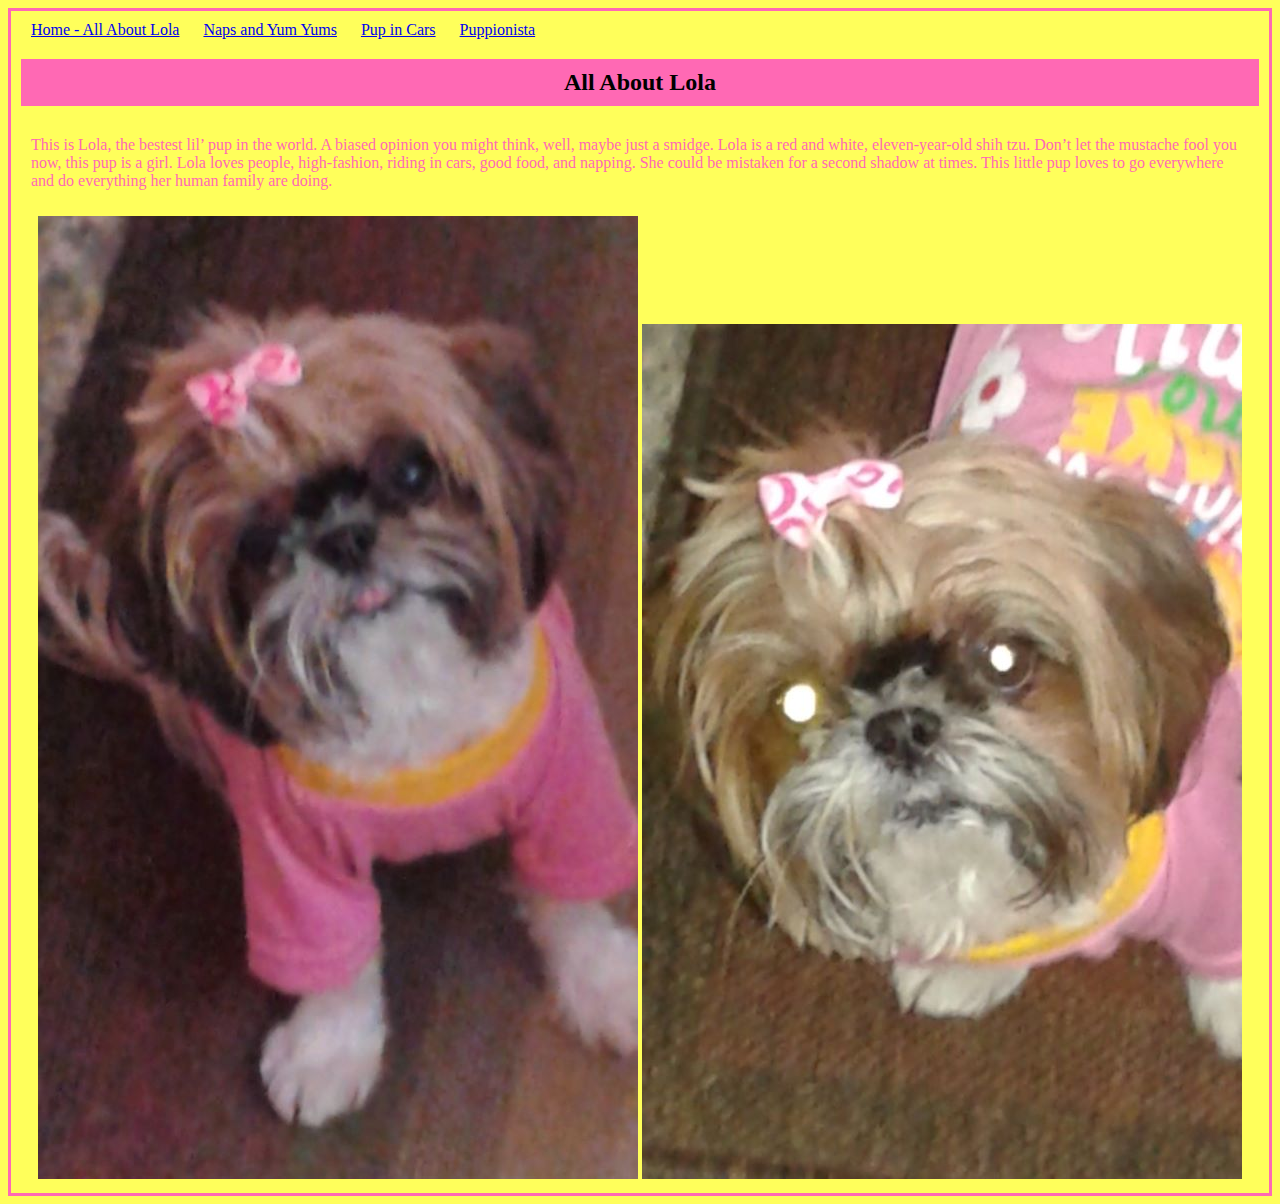
<file: Final/index.html>
<!DOCTYPE html>
<html>
<meta name="viewport" content="width=device-width, initial-scale=1.0">
<link rel="stylesheet" href="../Final/css/main.css">

<body>
<a href="index.html">Home - All About Lola</a>
<a href="../Final/html/Naps-n-YumYums.html">Naps and Yum Yums</a>
<a href="../Final/html/Pups-n-Cars.html">Pup in Cars</a>
<a href="../Final/html/Puppionista.html">Puppionista</a>
<h2>All About Lola</h2>
<p>This is Lola, the bestest lil’ pup in the world. A biased opinion you might think, well, maybe just a smidge. Lola is a red and white, eleven-year-old shih tzu. Don’t let the mustache fool you now, this pup is a girl. Lola loves people, high-fashion, riding in cars, good food, and napping. She could be mistaken for a second shadow at times. This little pup loves to go everywhere and do everything her human family are doing.</p>
<center>
<img src="../Final/images/puppink600.jpg" style="max-width:100%;" alt="picture of Lola the beautiful dog">
<img src="../Final/images/Lola600.jpg" style="max-width:100%;" alt="picture of Lola the beautiful dog">
</center>
</body>
</html>
</file>
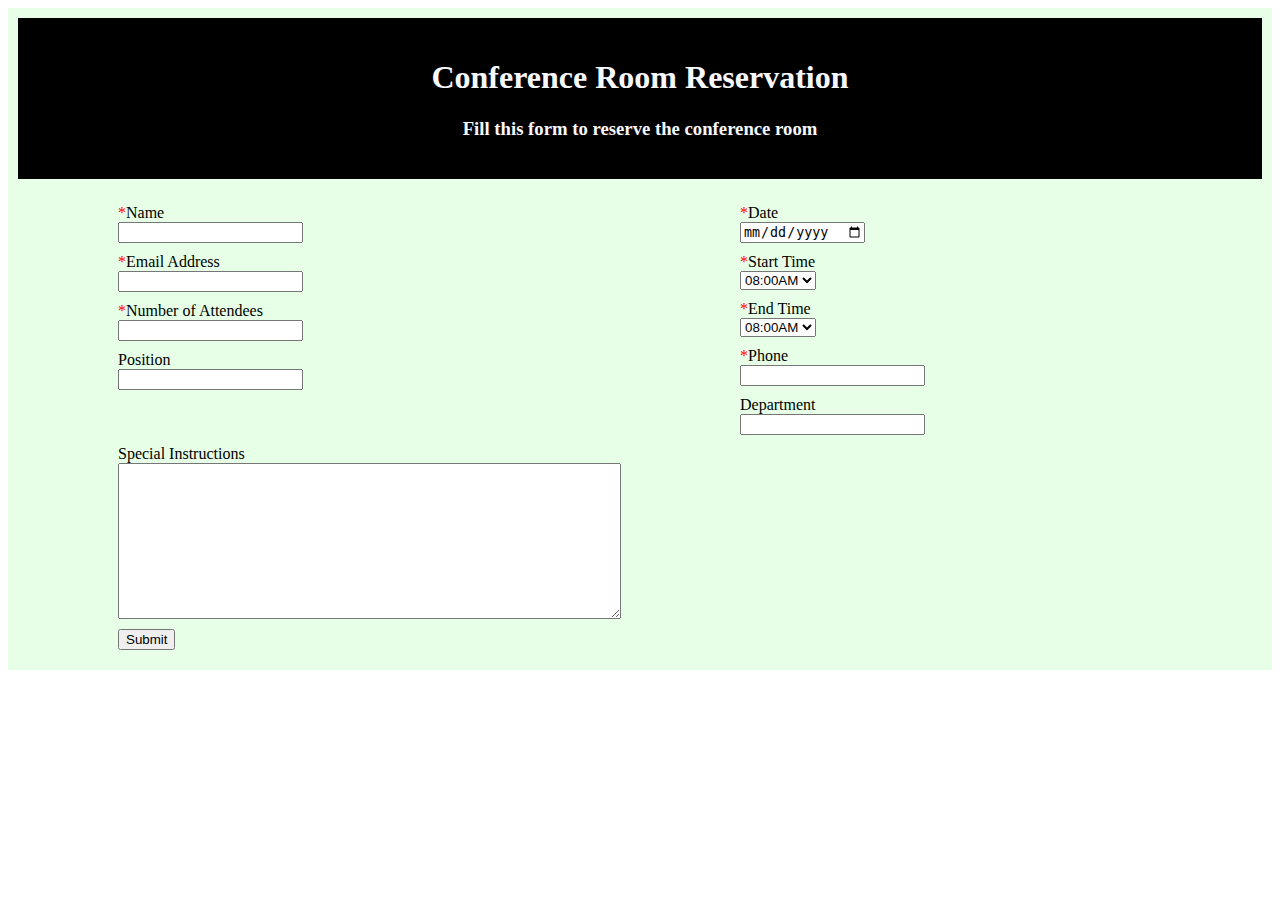
<file: DonTvedtCSC135Assignment3.html>
<!DOCTYPE html>
<html lang = "en">
	<head>
		<title>Don Tvedt CSC135 Assignment 3</title>
		<style type="text/css"> 
		.form-start {
		padding: 10px;
		font-family: "Times New Roman", san-serif;
		background-color: #e6ffe6;
		}
		.column {
		float: left;
		width: 50%;
		}
		.myheading {
		text-align: center;
		background-color: black;
		color: ghostwhite;
		padding: 20px;
		margin-bottom: 25px;
		}
		input.submit{}
			.required:before{
			content: "*";
			color: red;
		}
		input:focus {
		background-color: #FEFF7F;
		border: 1px solid #FF0000;
		color:#000000;
		}
		select:focus {
		background-color: #FEFF7F;
		border: 1px solid #FF0000;
		color:#000000;
		}
		textarea:focus {
		background-color: #FEFF7F;
		border: 1px solid #FF0000;
		color:#000000;
		}
		label {
		display: block;
		text-align: left;
		margin-left: 100px;
		}
		input {
		margin-left: 100px;
		margin-bottom: 10px;
		}
		select {
		margin-left: 100px;
		margin-bottom: 10px;
		}
		textarea {
		display: block;
		margin-left: 100px;
		margin-bottom: 10px;
		}
		.startend-time {
		display: inline-block;
		}
		</style>
	</head>
	<body>
	<!--Don Tvedt CSC135 Assignment 3-->
		<div class="form-start">
			<div class="myheading">
				<h1>Conference Room Reservation</h1>
				<h3>Fill this form to reserve the conference room</h3>
			</div>
			<form>
				<div class="column">
					<label for="name" class="required">Name</label>
					<input type="text" name="name">
					<label for="emailaddress" class="required">Email Address</label>
					<input type="email" name="emailaddress">
					<label for="numberofaddending" class="required">Number of Attendees</label>
					<input type="number" name="numberofaddending">
					<label for="position">Position</label>
					<input type="text" name="position">
				</div>
				<div class="column">
					<label for="dateofconf" class="required">Date</label>
					<input type="date" name="dateofconf">
					<label for="starttime" class="required">Start Time</label>
					<select id="starttime" class="startend-time">
						<option>08:00AM</option>
						<option>08:15AM</option>
						<option>08:30AM</option>
						<option>08:45AM</option>
						<option>09:00AM</option>
						<option>09:15AM</option>
						<option>09:30AM</option>
						<option>09:45AM</option>
						<option>10:00AM</option>
						<option>10:15AM</option>
						<option>10:30AM</option>
						<option>10:45AM</option>
						<option>11:00AM</option>
						<option>11:15AM</option>
						<option>11:30AM</option>
						<option>11:45AM</option>
						<option>12:00PM</option>
						<option>12:15PM</option>
						<option>12:30PM</option>
						<option>12:45PM</option>
						<option>01:00PM</option>
						<option>01:15PM</option>
						<option>01:30PM</option>
						<option>01:45PM</option>
						<option>02:00PM</option>
						<option>02:15PM</option>
						<option>02:30PM</option>
						<option>02:45PM</option>
						<option>03:00PM</option>
						<option>03:15PM</option>
						<option>03:30PM</option>
						<option>03:45PM</option>
						<option>04:00PM</option>
						<option>04:15PM</option>
						<option>04:30PM</option>
						<option>04:45PM</option>
						<option>05:00PM</option>
						<option>05:15PM</option>
						<option>05:30PM</option>
						<option>05:45PM</option>
						<option>06:00PM</option>
						<option>06:15PM</option>
						<option>06:30PM</option>
						<option>06:45PM</option>
						<option>07:00PM</option>
						<option>07:15PM</option>
						<option>07:30PM</option>
						<option>07:45PM</option>
						<option>08:00PM</option>
					</select>
					<label for="endtime" class="required">End Time</label>
					<select id="endtime" class="startend-time">
						<option>08:00AM</option>
						<option>08:15AM</option>
						<option>08:30AM</option>
						<option>08:45AM</option>
						<option>09:00AM</option>
						<option>09:15AM</option>
						<option>09:30AM</option>
						<option>09:45AM</option>
						<option>10:00AM</option>
						<option>10:15AM</option>
						<option>10:30AM</option>
						<option>10:45AM</option>
						<option>11:00AM</option>
						<option>11:15AM</option>
						<option>11:30AM</option>
						<option>11:45AM</option>
						<option>12:00PM</option>
						<option>12:15PM</option>
						<option>12:30PM</option>
						<option>12:45PM</option>
						<option>01:00PM</option>
						<option>01:15PM</option>
						<option>01:30PM</option>
						<option>01:45PM</option>
						<option>02:00PM</option>
						<option>02:15PM</option>
						<option>02:30PM</option>
						<option>02:45PM</option>
						<option>03:00PM</option>
						<option>03:15PM</option>
						<option>03:30PM</option>
						<option>03:45PM</option>
						<option>04:00PM</option>
						<option>04:15PM</option>
						<option>04:30PM</option>
						<option>04:45PM</option>
						<option>05:00PM</option>
						<option>05:15PM</option>
						<option>05:30PM</option>
						<option>05:45PM</option>
						<option>06:00PM</option>
						<option>06:15PM</option>
						<option>06:30PM</option>
						<option>06:45PM</option>
						<option>07:00PM</option>
						<option>07:15PM</option>
						<option>07:30PM</option>
						<option>07:45PM</option>
						<option>08:00PM</option>
					</select>
					<label for="phone" class="required">Phone</label>
					<input type="text" name="phone" pattern="[0-9]{9}">
					<label for="department">Department</label>
					<input type="text" name="department">
				</div>
				<label for="special">Special Instructions</label>
				<textarea name="special" rows="10" cols="60"></textarea>
				<input type="submit" class="submit" value="Submit">
			</form>
		</div>
	</body>
</html>
</file>
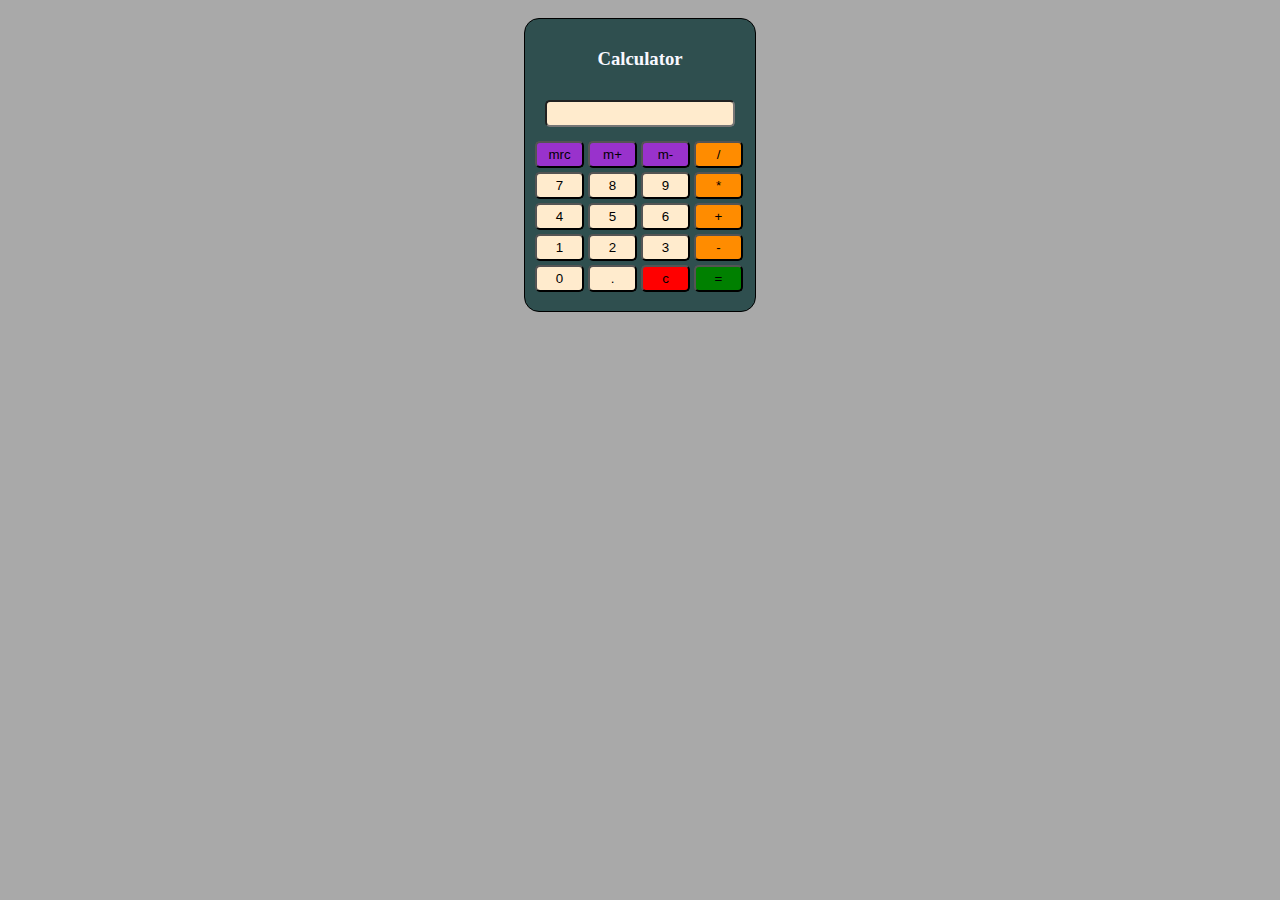
<file: DonTvedtCSC135Assignment4.html>
<!DOCTYPE html>
<html lang = "en">
	<head>
		<title>Don Tvedt CSC135 Lab4</title>
		<style type="text/css"> 
		body {
		padding: 10px;
		background-color: darkgrey;
		}
		form {  
		max-width: 210px;
		margin: auto;
		border: 1px solid black; 
		border-radius: 15px;
		padding: 10px;
		font-family: "Times New Roman", san-serif;
		background-color: darkslategray;
		}
		h3 {
		text-align: center;
		color: ghostwhite;
		}
		.calcinput {
		margin: auto;
		padding: 10px;
		}
		input {
		border-radius: 5px;
		background-color: blanchedalmond;
		width: 49px;
		padding-top: 4px;
		padding-bottom: 4px;
		margin-top: 2px;
		margin-bottom: 2px;
		}
		.memory {
		background-color: darkorchid;
		}
		.operator {
		background-color: darkorange;
		}
		.equal {
		background-color: green;
		}
		.clear {
		background-color: red;
		}
		.myinput {
		width: 182px;
		text-align: right;
		}
		div {
		padding-bottom: 7px;
		}
		</style>
		<script>
			function AddToDisplay(ButtonToAdd)  //Adds whatever button pressed to the display of the calculator
			{
				var myString = document.getElementById('display').value;  //Get the information on the display
				var displayOutput = ''  //empty string
				displayOutput = myString + ButtonToAdd;  //Add the information to the display
				document.getElementById('display').value = displayOutput;  //Display the new button to the screen
			}

			function LetsCalculate()  //Calculate the expression in the display using eval()
			{
				var myCalculation = eval(document.getElementById('display').value);  //Get the information in the display
				document.getElementById('display').value = myCalculation; //Replace the display with the answer
			}
			
			function LetsClear()  //Clear the display to start over
			{
				var clearDisplay = ''  //Empty string
				document.getElementById('display').value = clearDisplay; //Clear the display
			}
		</script>
	</head>
	<body>
	<!--Don Tvedt CSC135 Lab4-->
		<form>
			<h3>Calculator</h3>
			<div class="calcinput">
				<input type="text" id="display" class="myinput"/>
			</div>
			<div>
				<input type="button" value="mrc" class="memory">
				<input type="button" value="m+" class="memory">
				<input type="button" value="m-" class="memory">
				<input type="button" value="/" class="operator" onclick="AddToDisplay('/')">
				<input type="button" value="7" onclick="AddToDisplay('7')">
				<input type="button" value="8" onclick="AddToDisplay('8')">
				<input type="button" value="9" onclick="AddToDisplay('9')">
				<input type="button" value="*" class="operator" onclick="AddToDisplay('*')">
				<input type="button" value="4" onclick="AddToDisplay('4')">
				<input type="button" value="5" onclick="AddToDisplay('5')">
				<input type="button" value="6" onclick="AddToDisplay('6')">
				<input type="button" value="+" class="operator" onclick="AddToDisplay('+')">
				<input type="button" value="1" onclick="AddToDisplay('1')">
				<input type="button" value="2" onclick="AddToDisplay('2')">
				<input type="button" value="3" onclick="AddToDisplay('3')">
				<input type="button" value="-" class="operator" onclick="AddToDisplay('-')">
				<input type="button" value="0" onclick="AddToDisplay('0')">
				<input type="button" value="." onclick="AddToDisplay('.')">
				<input type="button" value="c" class="clear" onclick="LetsClear()">
				<input type="button" value="=" class="equal" onclick="LetsCalculate()">
			</div>
		</form>
	</body>
</html>
</file>
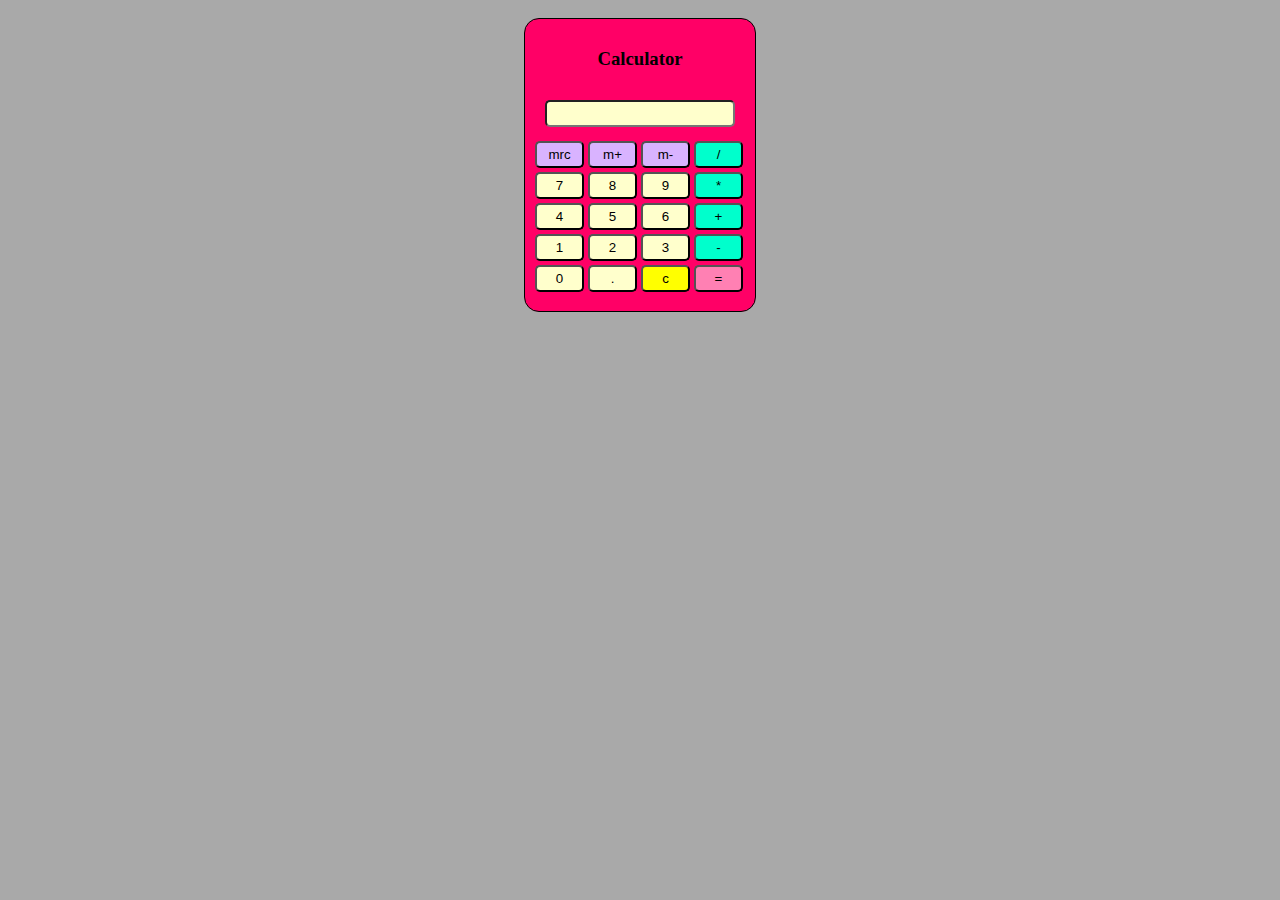
<file: DonTvedtCSC135Assignment5.html>
<!DOCTYPE html>
<html lang = "en">
	<head>
		<title>Don Tvedt CSC135 Assignment 5</title>
		<style type="text/css"> 
		h3 {
		text-align: center;
		color: black;
		}
		form {  
		max-width: 210px;
		margin: auto;
		border: 1px solid black; 
		border-radius: 15px;
		padding: 10px;
		font-family: "Times New Roman", san-serif;
		background-color: #ff0066;
		}
		.calcinput {
		margin: auto;
		padding: 10px;
		}
		input {
		border-radius: 5px;
		background-color: #ffffcc;
		width: 49px;
		padding-top: 4px;
		padding-bottom: 4px;
		margin-top: 2px;
		margin-bottom: 2px;
		}
		.memory {
		background-color: #d9b3ff;
		}
		.operator {
		background-color: #00ffcc;
		}
		.equal {
		background-color: #ff80b3;
		}
		.clear {
		background-color: #ffff00;
		}
		.myinput {
		width: 182px;
		text-align: right;
		}
		div {
		padding-bottom: 7px;
		}
		body {
		padding: 10px;
		background-color: darkgrey;
		}
		</style>
		<script src="https://ajax.googleapis.com/ajax/libs/jquery/3.3.1/jquery.min.js"></script>
		<script>
			$(document).ready(function(){
				$("input").click(function(){  // getting all inputs from the form
					var myKey = $(this).val(); // getting the value of the input pressed
					switch (myKey) {  // using the switch statement to take care of all cases, there wasn't a jquery equivalent that I could find
						case "mrc":
							break;  // do nothing
						case "m+":
							break;  // do nothing
						case "m-":
							break;  // do nothing
						case "c":
							$("#display").val("");  // clear the display
							break;
						case "=":
							$("#display").val(eval($("#display").val()));  // eval() whats in the display
							break;
						default:
							$("#display").val($("#display").val() + myKey);  // add the key pressed to the display input
					}
				});
			});
		</script>
	</head>
	<body>
	<!--Don Tvedt CSC135 Assignment 5-->
		<form>
			<h3>Calculator</h3>
			<div class="calcinput">
				<input type="text" id="display" class="myinput"/>
			</div>
			<div>
				<input type="button" value="mrc" class="memory">
				<input type="button" value="m+" class="memory">
				<input type="button" value="m-" class="memory">
				<input type="button" value="/" class="operator">
				<input type="button" value="7">
				<input type="button" value="8">
				<input type="button" value="9">
				<input type="button" value="*" class="operator">
				<input type="button" value="4">
				<input type="button" value="5">
				<input type="button" value="6">
				<input type="button" value="+" class="operator">
				<input type="button" value="1">
				<input type="button" value="2">
				<input type="button" value="3">
				<input type="button" value="-" class="operator">
				<input type="button" value="0">
				<input type="button" value=".">
				<input type="button" value="c" class="clear">
				<input type="button" value="=" class="equal">
			</div>
		</form>
	</body>
</html>
</file>
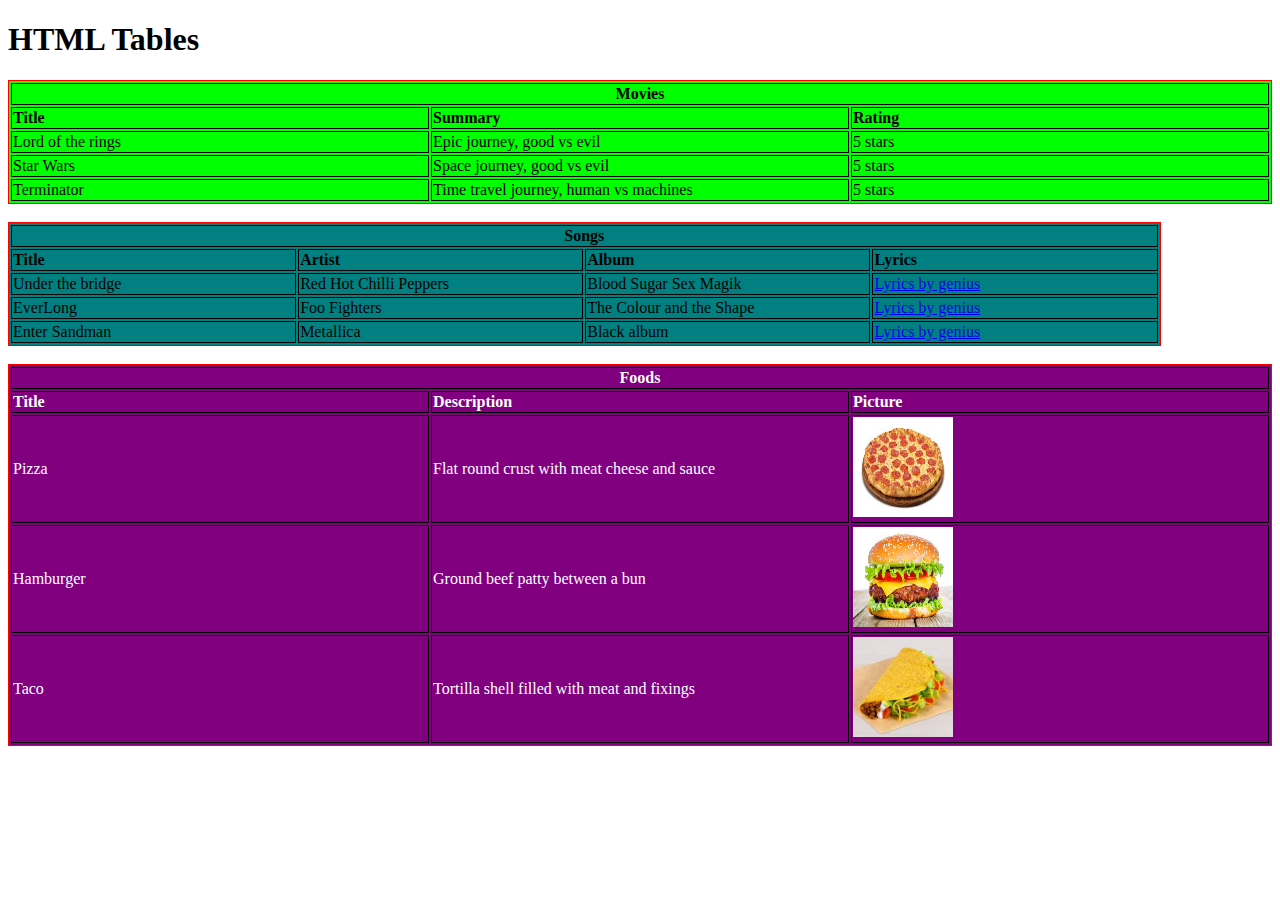
<file: DonTvedtCSC135Lab2.html>
<!DOCTYPE html>
<html lang = "en">
	<head>
		<title>Week 2 Lab - HTML\CSS Table Assignment</title>
		<style type="text/css"> 
		table {  
		border: 1px solid red; 
		} 
		td { 
		border: 1px solid black; width: 15%;
		} 
		th {
		border: 1px solid black;
		}
		</style>
	</head>
	<body>
    <!--Don Tvedt  CSC135  Lab2-->
    <h1>HTML Tables</h1>
	<table bgcolor="00ff00">
		<tr>
			<th colspan="3">Movies</th>
		</tr>
		<tr>
			<td><b>Title</td>
			<td><b>Summary</td>
			<td><b>Rating</td>
		</tr>   
		<tr>       
			<td>Lord of the rings</td>
			<td>Epic journey, good vs evil</td>
			<td>5 stars</td>
		</tr>   
		<tr>
			<td>Star Wars</td>
			<td>Space journey, good vs evil</td>
			<td>5 stars</td>
		</tr>   
		<tr>       
			<td>Terminator</td>
			<td>Time travel journey, human vs machines</td>
			<td>5 stars</td>
		</tr>
	</table>
	<br>
	<table bgcolor="008080">
		<tr>
			<th colspan="4">Songs</th>
		</tr>
		<tr>
			<td><b>Title</td>
			<td><b>Artist</td>
			<td><b>Album</td>
			<td><b>Lyrics</td>
		</tr>   
		<tr>       
			<td>Under the bridge</td>
			<td>Red Hot Chilli Peppers</td>
			<td>Blood Sugar Sex Magik</td>
			<td><A HREF="https://genius.com/Red-hot-chili-peppers-under-the-bridge-lyrics">Lyrics by genius</td>
		</tr>   
		<tr>
			<td>EverLong</td>
			<td>Foo Fighters</td>
			<td>The Colour and the Shape</td>
			<td><A HREF="https://genius.com/Foo-fighters-everlong-lyrics">Lyrics by genius</td>
		</tr>   
		<tr>       
			<td>Enter Sandman</td>
			<td>Metallica</td>
			<td>Black album</td>
			<td><A HREF="https://genius.com/Metallica-enter-sandman-lyrics">Lyrics by genius</td>
		</tr>
	</table>
	<br>
	<table bgcolor="800080">
		<tr>
			<th colspan="3"><font color = "white">Foods</th>
		</tr>
		<tr>
			<td><b><font color = "white">Title</td>
			<td><b><font color = "white">Description</td>
			<td><b><font color = "white">Picture</td>
		</tr>   
		<tr>       
			<td><font color = "white">Pizza</td>
			<td><font color = "white">Flat round crust with meat cheese and sauce</td>
			<td><font color = "white"><img src="Images/pizza.jpg" height="100" width="100"/></td>
		</tr>   
		<tr>
			<td><font color = "white">Hamburger</td>
			<td><font color = "white">Ground beef patty between a bun</td>
			<td><font color = "white"><img src="Images/hamburger.jpg" height="100" width="100"/></td>
		</tr>   
		<tr>       
			<td><font color = "white">Taco</td>
			<td><font color = "white">Tortilla shell filled with meat and fixings</td>
			<td><font color = "white"><img src="Images/taco.jpg" height="100" width="100"/></td>
		</tr>
	</table>
	</body>
</html>
</file>
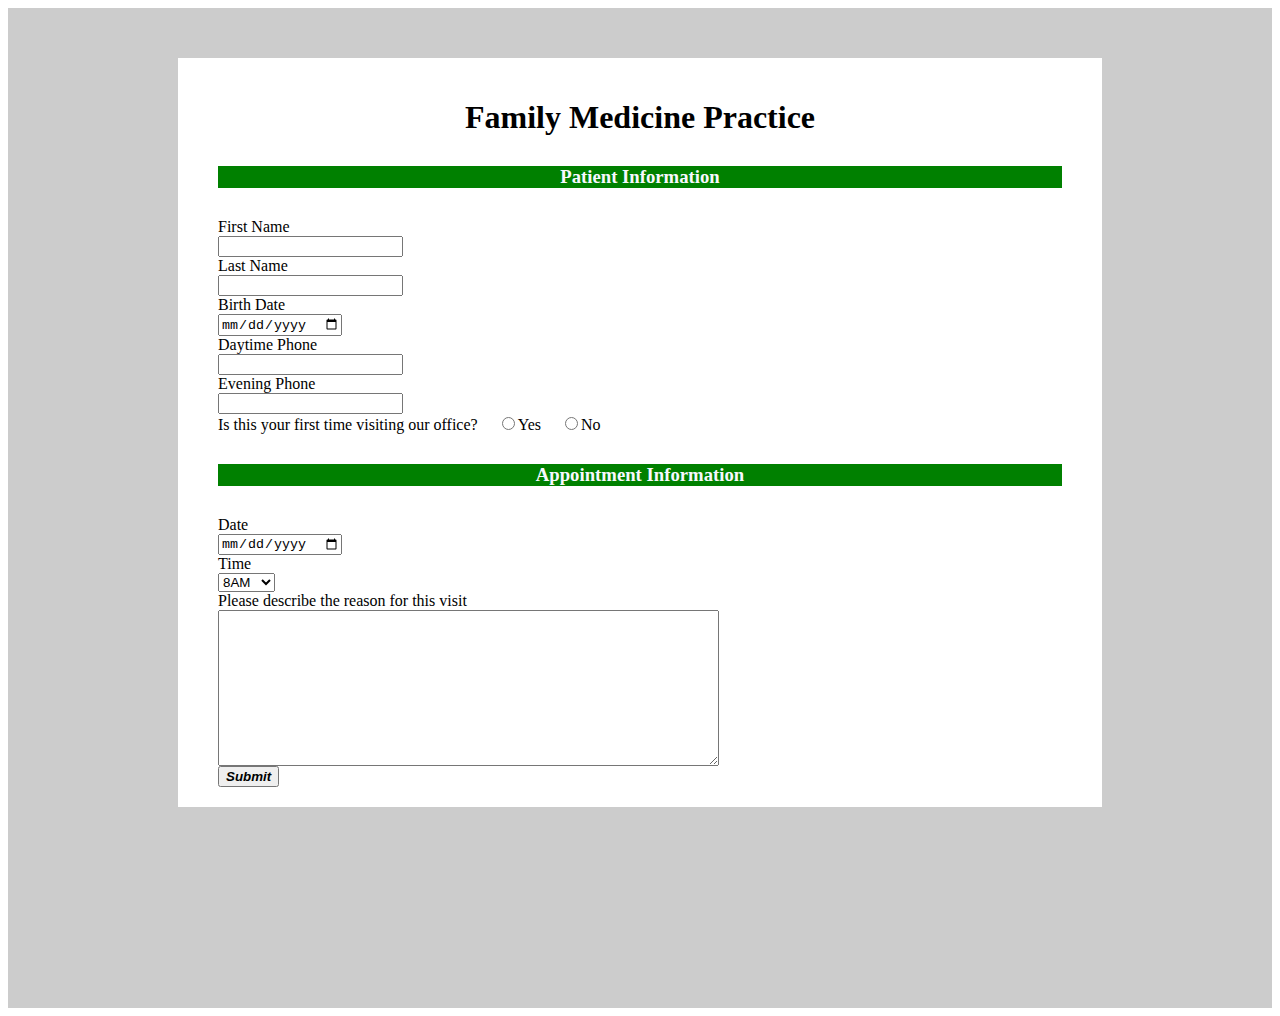
<file: DonTvedtCSC135Lab3.html>
<!DOCTYPE html>
<html lang = "en">
	<head>
		<title>Don Tvedt CSC135 Lab 3</title>
		<style type="text/css"> 
		.bckgrnd-img {
		background-image: url(https://images.unsplash.com/photo-1519494026892-80bbd2d6fd0d?ixlib=rb-1.2.1&ixid=eyJhcHBfaWQiOjEyMDd9&auto=format&fit=crop&w=1335&q=80);
		background-color: #cccccc;
		height: 900px;
		padding: 50px;
		}
		.form-start {
		margin-right: 120px;
		margin-bottom: 120px;
		margin-left: 120px;
		padding: 20px;
		font-family: "Times New Roman", san-serif;
		background-color: white;
		}
		h1 {
		text-align: center;
		}
		h3 {
		text-align: center;
		margin-top: 30px;
		margin-right: 20px;
		margin-bottom: 30px;
		margin-left: 20px;
		background-color: green;
		color: ghostwhite;
		}
		label {
		margin-left: 20px;
		}
		input {
		display: block;
		margin-left: 20px;
		}
		select {
		margin-left: 20px;
		display: block;
		}
		textarea {
		margin-left: 20px;
		display: block;
		}
		button {
		margin-left: 20px;
		}
		.radiobutton {
		display: inline;
		}
		</style>
	</head>
<div class="bckgrnd-img">
	<body>
	<!--Don Tvedt CSC135 Lab 3-->
		<div class="form-start">
			<h1>Family Medicine Practice</h1>
			<h3>Patient Information</h3>
			<form>
				<label for="firstname">First Name</label>
				<input type="text" name="firstname">
				<label for="lastname">Last Name</label>
				<input type="text" name="lastname">
				<label for="dob">Birth Date</label>
				<input type="date" name="dob">
				<label for="phoneday">Daytime Phone</label>
				<input type="text" name="phoneday" pattern="[0-9]{9}">
				<label for="phonenight">Evening Phone</label>
				<input type="text" name="phonenight" pattern="[0-9]{9}">
				<label for="firstvisit">Is this your first time visiting our office?</label>
				<input class="radiobutton" type="radio" name="firstvisit" value="Yes">Yes
				<input class="radiobutton" type="radio" name="firstvisit" value="No">No
				<h3>Appointment Information</h3>
				<label for="apptdate">Date</label>
				<input type="date" name="apptdate">
				<label for="time">Time</label>
				<select id="time">
					<option>8AM</option>
					<option>10AM</option>
					<option>12PM</option>
					<option>2PM</option>
					<option>4PM</option>
				</select>
				<label for="reasonforvisit">Please describe the reason for this visit</label>
				<textarea name="reasonforvisit" rows="10" cols="60"></textarea>
				<button type="submit"><b><i>Submit</i></b></button>
			</form>
		</div>
	</body>
</div>
</html>
</file>
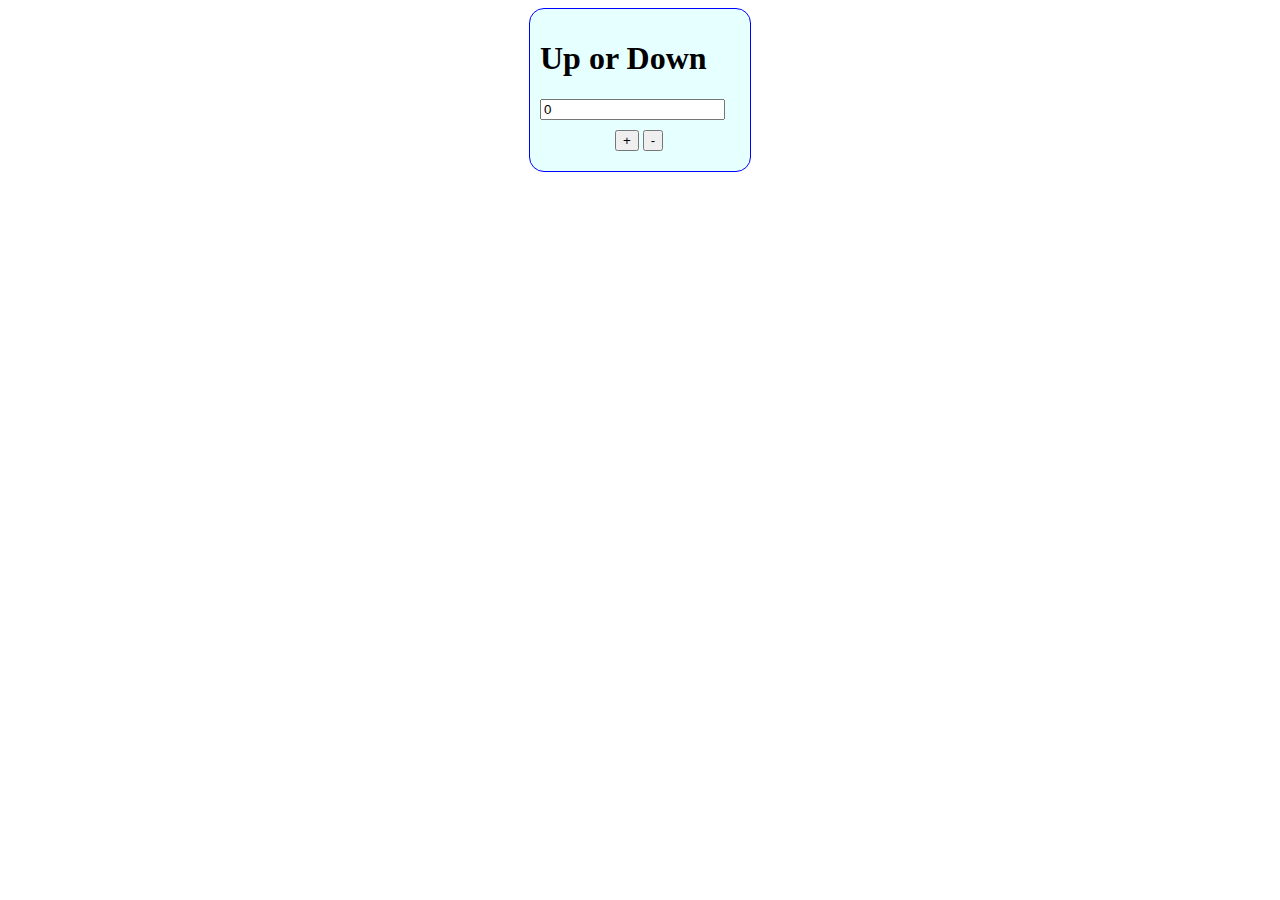
<file: DonTvedtCSC135Lab4.html>
<!DOCTYPE html>
<html lang = "en">
	<head>
		<title>Don Tvedt CSC135 Lab4</title>
		<style type="text/css"> 
		form {  
		max-width: 200px;
		margin: auto;
		border: 1px solid blue; 
		border-radius: 15px;
		padding: 10px;
		font-family: "Times New Roman", san-serif;
		background-color: #e6ffff;
		} 
		div {
		padding: 10px;
		max-width:50px;
		margin: auto;
		}
		</style>
		<script>
			function PlusOne()  //Finds the value in the text box, converts to an int and assigns it to value. 10-decimal is a parameter of parse int
			{
				var value = parseInt(document.getElementById('number').value, 10);
				value = isNaN(value) ? 0 : value; // Checks if it is a number
				value = value + 1; //Add 1
				document.getElementById('number').value = value;  //Replace value of the textbox
			}

			function MinusOne()  //Finds the value in the text box, converts to an int and assigns it to value. 10-decimal is a parameter of parse int
			{
				var value = parseInt(document.getElementById('number').value, 10);
				value = isNaN(value) ? 0 : value; // Checks if it is a number
				value = value - 1; //Minus 1
				document.getElementById('number').value = value; //Replace value of the textbox
			}
		</script>
	</head>
	<body>
	<!--Don Tvedt CSC135 Lab4-->
		<form>
			<h1>Up or Down</h1>
			<input type="text" id="number" value='0'/>
			<div>
				<input type="button" onclick="PlusOne()" value="+">
				<input type="button" onclick="MinusOne()" value="-">
			</div>
		</form>
	</body>
</html>
</file>
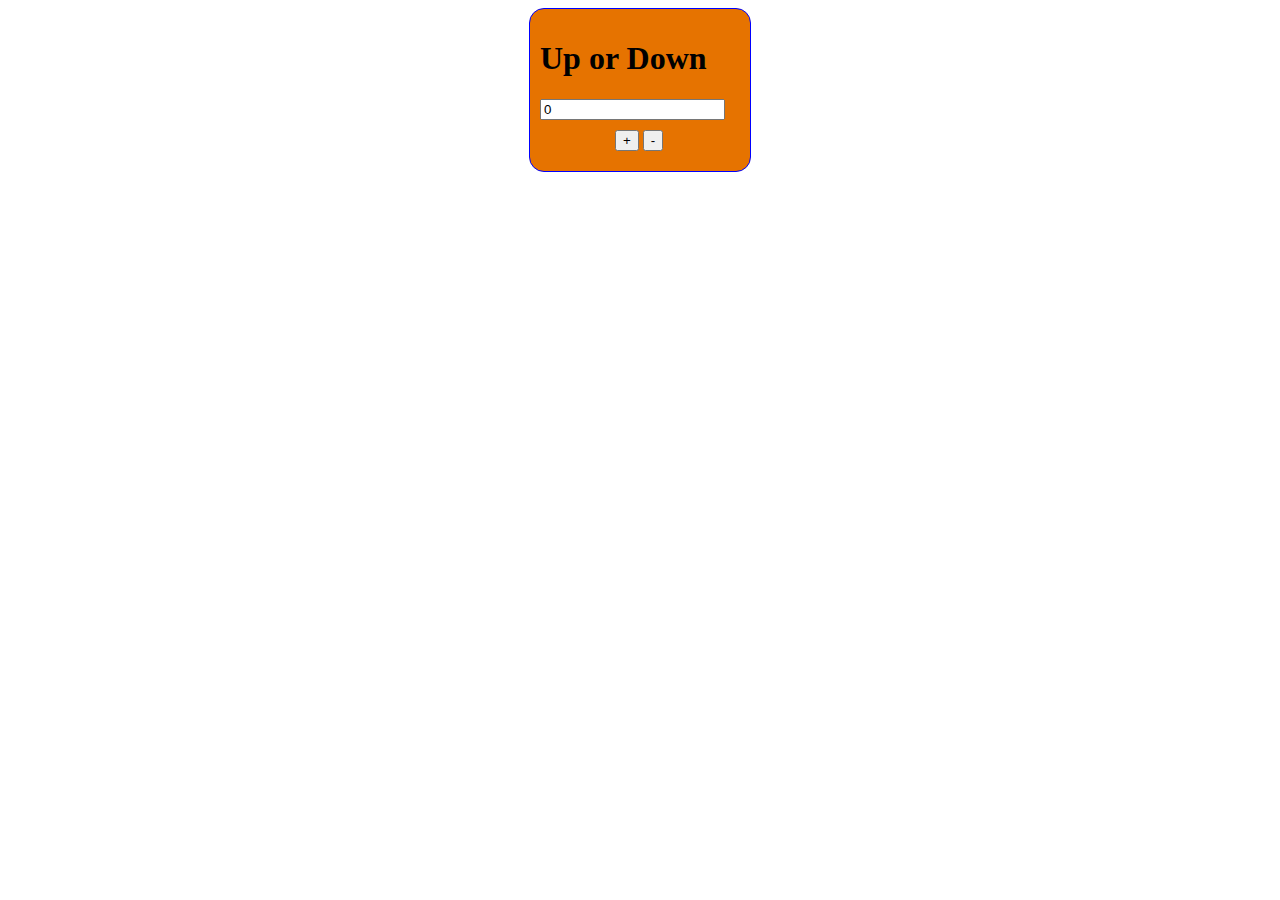
<file: DonTvedtCSC135Lab5Part1.html>
<!DOCTYPE html>
<html lang = "en">
	<head>
		<title>Don Tvedt CSC135 Lab5</title>
		<style type="text/css"> 
		form {  
		max-width: 200px;
		margin: auto;
		border: 1px solid blue; 
		border-radius: 15px;
		padding: 10px;
		font-family: "Times New Roman", san-serif;
		background-color: #e67300;
		} 
		div {
		padding: 10px;
		max-width:50px;
		margin: auto;
		}
		</style>
		<script src="https://ajax.googleapis.com/ajax/libs/jquery/3.3.1/jquery.min.js"></script>
		<script>
			$(document).ready(function(){
				$("#plus").click(function(){
					$("#number").val(parseInt($("#number").val()) + 1);
				});
				$("#minus").click(function(){
					$("#number").val(parseInt($("#number").val()) - 1);
				});
			});
		</script>
	</head>
	<body>
	<!--Don Tvedt CSC135 Lab5-->
		<form>
			<h1>Up or Down</h1>
			<input type="text" id="number" value='0'/>
			<div>
				<input type="button" id="plus" value="+">
				<input type="button" id="minus" value="-">
			</div>
		</form>
	</body>
</html>
</file>
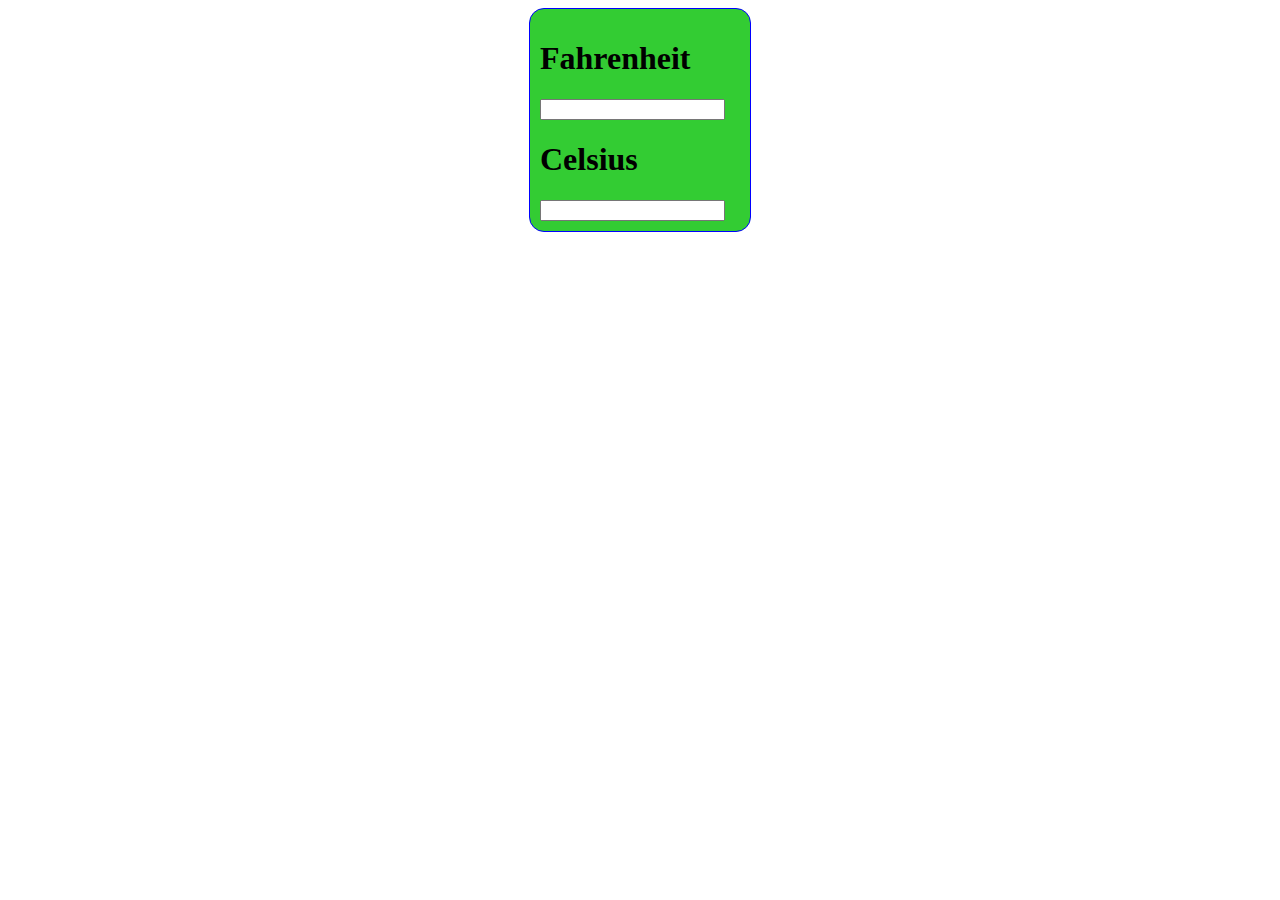
<file: DonTvedtCSC135Lab5Part2.html>
<!DOCTYPE html>
<html lang = "en">
	<head>
		<title>Don Tvedt CSC135 Lab5Part2</title>
		<style type="text/css"> 
		form {  
		max-width: 200px;
		margin: auto;
		border: 1px solid blue; 
		border-radius: 15px;
		padding: 10px;
		font-family: "Times New Roman", san-serif;
		background-color: #33cc33;
		} 
		div {
		padding: 10px;
		max-width:50px;
		margin: auto;
		}
		</style>
		<script src="https://ajax.googleapis.com/ajax/libs/jquery/3.3.1/jquery.min.js"></script>
		<script>
			$(document).ready(function(){
				$("#fahrenheit").keyup(function(){
					var myFTemp = parseInt($("#fahrenheit").val());
					var convertToCel = ((myFTemp - 32) * 5) / 9;
					$("#celsius").val(convertToCel);
				});
				$("#celsius").keyup(function(){
					var myCTemp = parseInt($("#celsius").val());
					var convertToFah = ((myCTemp * 9) / 5) + 32;
					$("#fahrenheit").val(convertToFah);
				});
			});
		</script>
	</head>
	<body>
	<!--Don Tvedt CSC135 Lab5Part2-->
		<form>
			<h1>Fahrenheit</h1>
			<input type="text" id="fahrenheit" value=''/>
			<h1>Celsius</h1>
			<input type="text" id="celsius" value=''/>
		</form>
	</body>
</html>
</file>
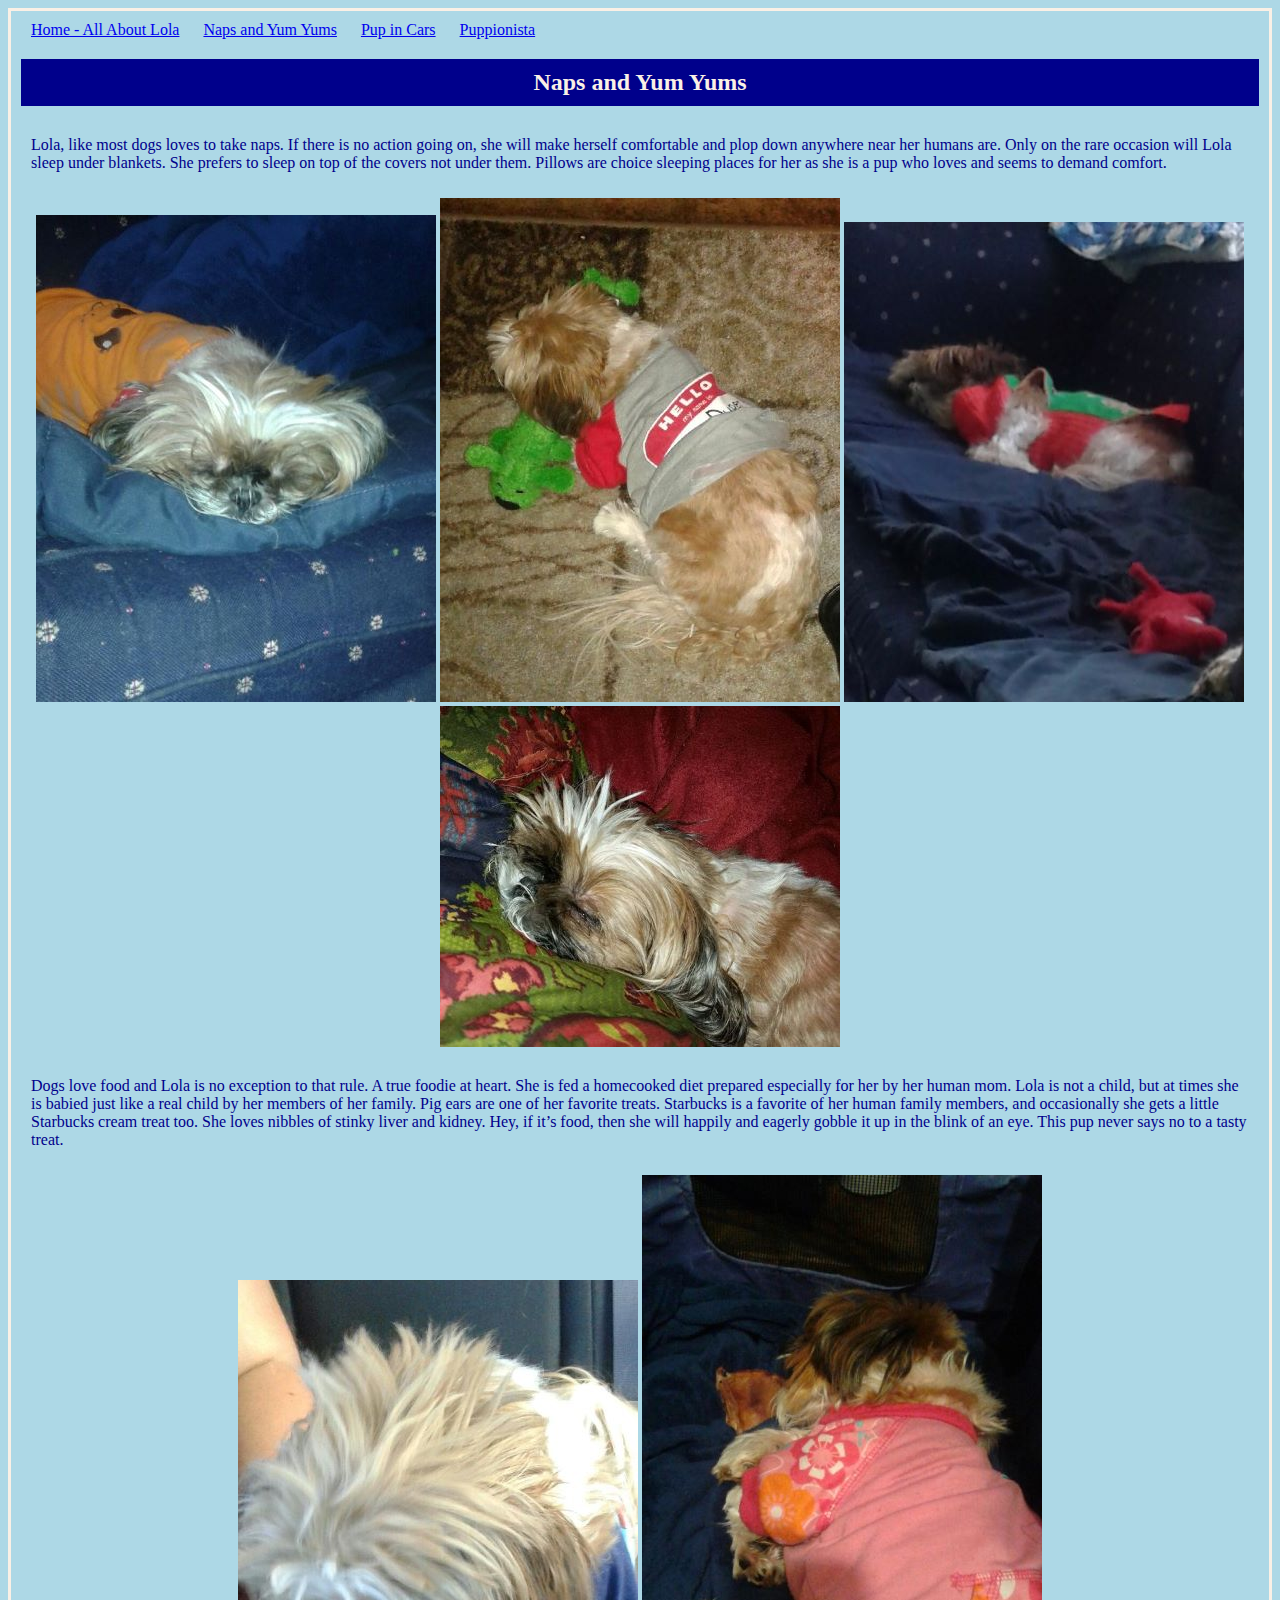
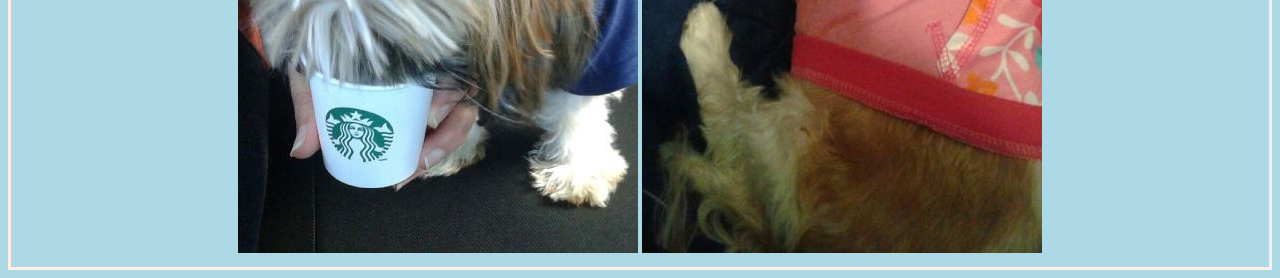
<file: Final/html/Naps-n-YumYums.html>
<!DOCTYPE html>
<html>
<meta name="viewport" content="width=device-width, initial-scale=1.0">
<link rel="stylesheet" href="../css/napsyumyum.css">
<body id>
<a href="..\index.html">Home - All About Lola</a>
<a href="Naps-n-YumYums.html">Naps and Yum Yums</a>
<a href="Pups-n-Cars.html">Pup in Cars</a>
<a href="Puppionista.html">Puppionista</a>
<h2>Naps and Yum Yums</h2>
<p>Lola, like most dogs loves to take naps. If there is no action going on, she will make herself comfortable and plop down anywhere near her humans are. Only on the rare occasion will Lola sleep under blankets. She prefers to sleep on top of the covers not under them. Pillows are choice sleeping places for her as she is a pup who loves and seems to demand comfort.</p>
<center>
<img src="../images/couchsleep400.jpeg" style="max-width:100%;" alt="picture of Lola the dog sleeping">
<img src="../images/LolaChewingLoofa400.jpeg" style="max-width:100%;" alt="picture of Lola the dog sleeping">
<img src="../images/xmassleep400.jpg" style="max-width:100%;" alt="picture of Lola the dog sleeping">
<img src="../images/LolaSleeping400.jpg" style="max-width:100%;" alt="picture of Lola the dog sleeping">
</center>
<p>Dogs love food and Lola is no exception to that rule. A true foodie at heart. She is fed a homecooked diet prepared especially for her by her human mom. Lola is not a child, but at times she is babied just like a real child by her members of her family. Pig ears are one of her favorite treats. Starbucks is a favorite of her human family members, and occasionally she gets a little Starbucks cream treat too. She loves nibbles of stinky liver and kidney. Hey, if it’s food, then she will happily and eagerly gobble it up in the blink of an eye. This pup never says no to a tasty treat.</p>
<center>
<img src="../images/LolaStarbucks400.jpg" style="max-width:100%;" alt="picture of Lola the dog eating Starbucks">
<img src="../images/LolaPassedOutStroller400.jpeg" style="max-width:100%;" alt="picture of Lola the dog eating pig ears">
</center>
</body>
</html>
</file>
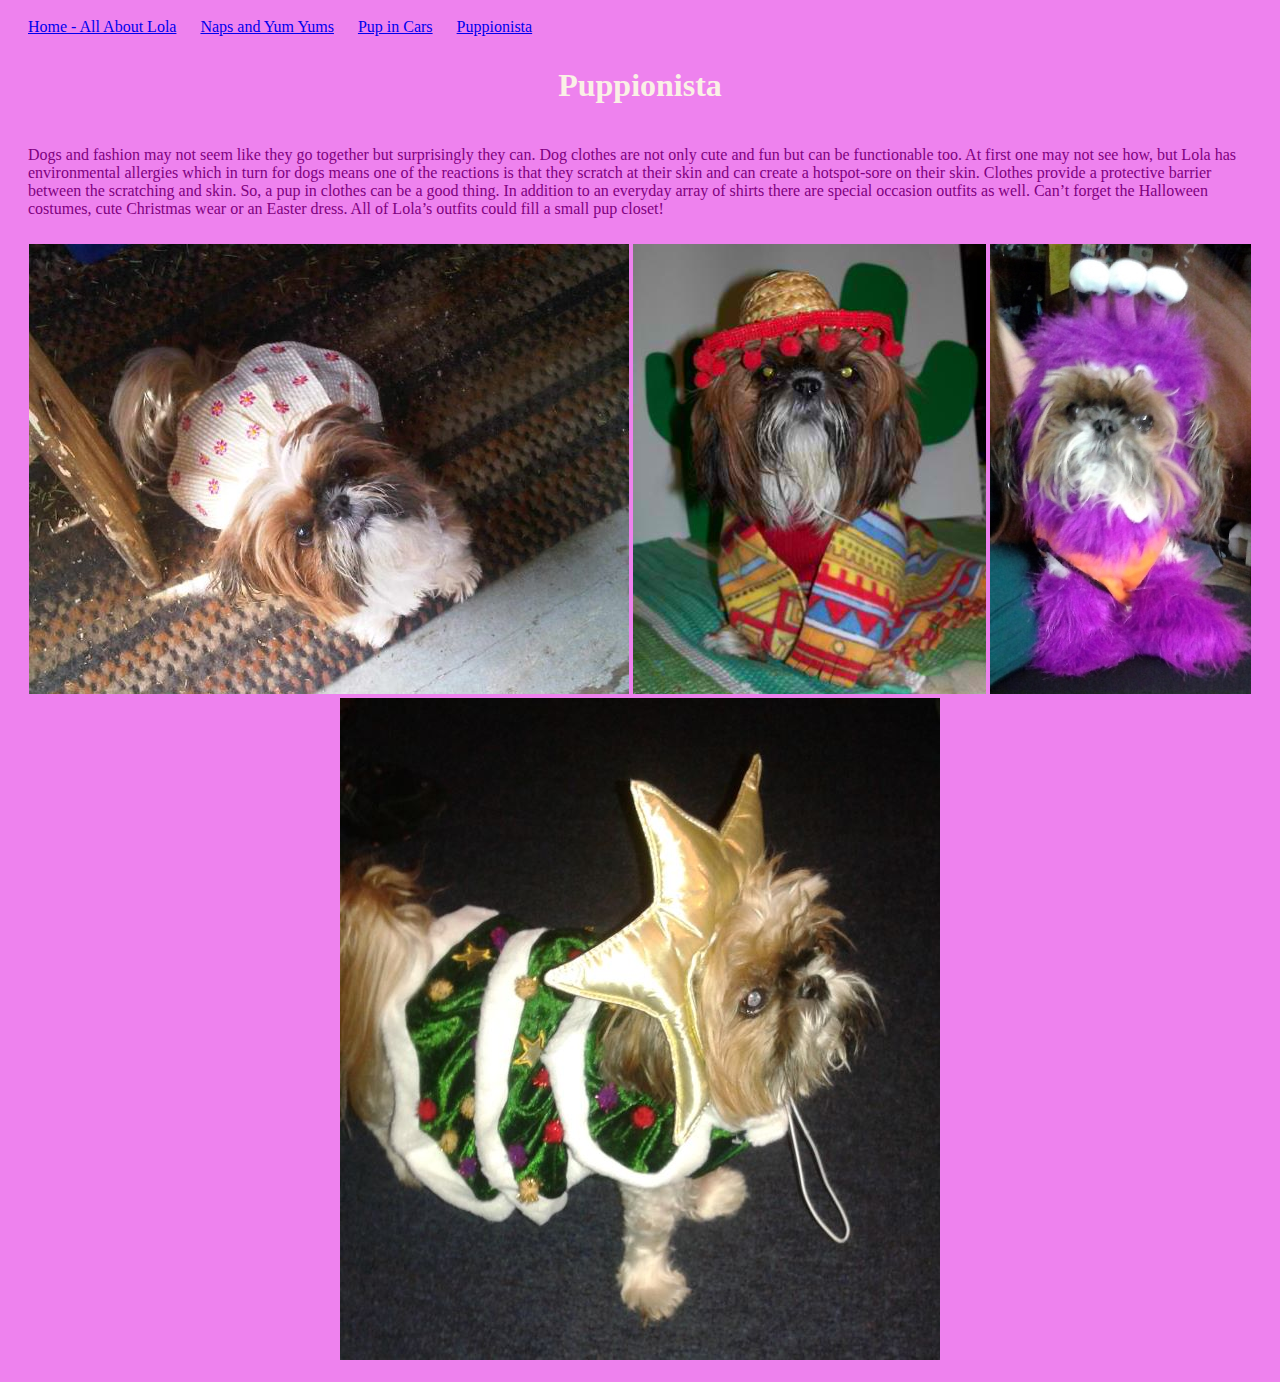
<file: Final/html/Puppionista.html>
<!DOCTYPE html>
<html>
<meta name="viewport" content="width=device-width, initial-scale=1.0">
<link rel="stylesheet" href="../css/Puppionista.css">
<body>
<a href="..\index.html">Home - All About Lola</a>
<a href="Naps-n-YumYums.html">Naps and Yum Yums</a>
<a href="Pups-n-Cars.html">Pup in Cars</a>
<a href="Puppionista.html">Puppionista</a>
<h1>Puppionista</h1>
<p>Dogs and fashion may not seem like they go together but surprisingly they can. Dog clothes are not only cute and fun but can be functionable too. At first one may not see how, but Lola has environmental allergies which in turn for dogs means one of the reactions is that they scratch at their skin and can create a hotspot-sore on their skin. Clothes provide a protective barrier between the scratching and skin. So, a pup in clothes can be a good thing. In addition to an everyday array of shirts there are special occasion outfits as well. Can’t forget the Halloween costumes, cute Christmas wear or an Easter dress. All of Lola’s outfits could fill a small pup closet!</p>
<center>
<img src="../images/LoloDress600.jpg" style="max-width:100%;"alt="picture of Lola the dog in fancy spring dress">
<img src="../images/LolaHalloween450.jpg" style="max-width:100%;" alt="picture of Lola the dog in sombrero costume">
<img src="../images/ThisLolaPic450.jpeg" style="max-width:100%;" alt="picture of Lola the dog in purple monster costume">
<img src="../images/xmasoutfit600.jpg" style="max-width:100%;"alt="picture of Lola the dog in Christmas tree costume">
</center>

</body>
</html>
</file>
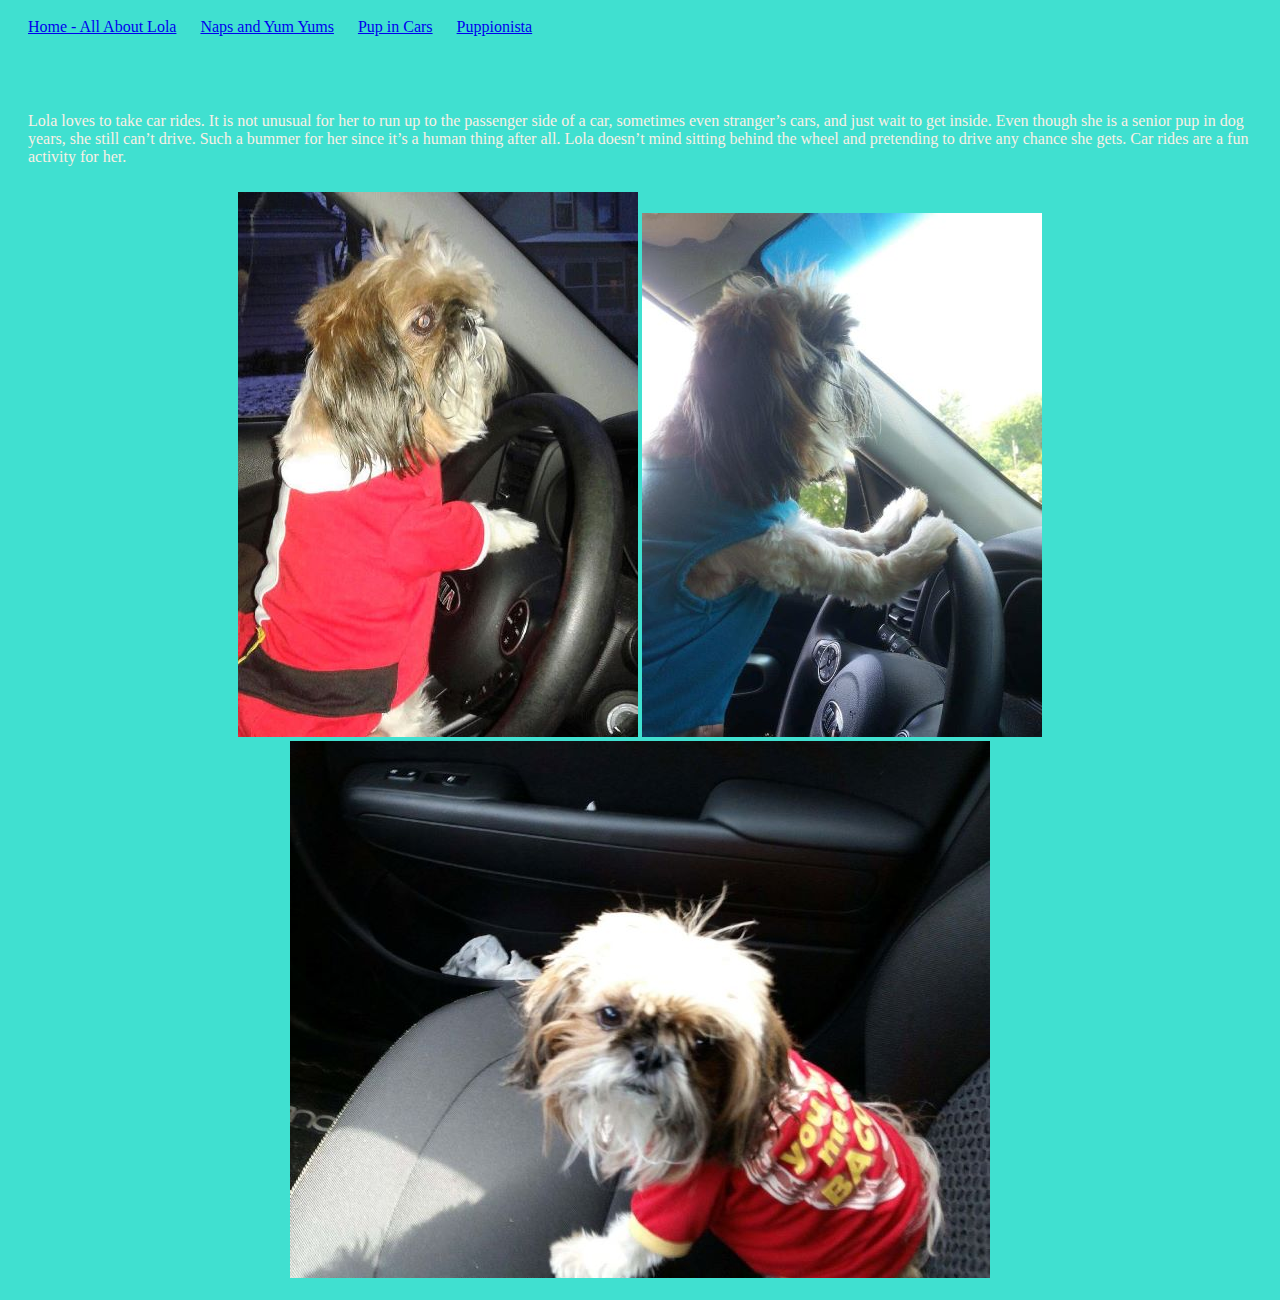
<file: Final/html/Pups-n-Cars.html>
<!DOCTYPE html>
<html>
<meta name="viewport" content="width=device-width, initial-scale=1.0">
<link rel="stylesheet" href="../css/cars.css">
<link rel="stylesheet" href="../javascript/cars.css">
<body>
<a href="..\index.html">Home - All About Lola</a>
<a href="Naps-n-YumYums.html">Naps and Yum Yums</a>
<a href="Pups-n-Cars.html">Pup in Cars</a>
<a href="Puppionista.html">Puppionista</a>
<div class="Movemytext">
<h3>Pup in Cars</h2>
</div>
<p>Lola loves to take car rides. It is not unusual for her to run up to the passenger side of a car, sometimes even stranger’s cars, and just wait to get inside. Even though she is a senior pup in dog years, she still can’t drive. Such a bummer for her since it’s a human thing after all. Lola doesn’t mind sitting behind the wheel and pretending to drive any chance she gets. Car rides are a fun activity for her.</p>
<center>
<img src="../images/LolaDrivingpart500.jpg" style="max-width:100%;" alt="picture of Lola the dog pretending to drive">
<img src="../images/LolaDriving500.jpg" style="max-width:100%;" alt="picture of Lola the dog pretending to drive">
<img src="../images/Lolaseat500.jpg" style="max-width:100%;" alt="picture of Lola the dog sitting in passenger seat">
</center>
</body>
</html>
</file>
<file: Final/css/main.css>
h2 {
	padding: 10px;
	background-color: hotpink;
	text-align: center;
}
p {
	padding: 10px;
	color: hotpink;
}
body {
	padding: 10px;
	border: 3px solid hotpink;
	background: #FFFF5B;
}
a {
	margin: 10px;
}
</file>
<file: Final/css/napsyumyum.css>
h2 {
	padding: 10px;
	background-color: darkblue;
	text-align: center;
	color: linen;
}
p {
	padding: 10px;
	color: darkblue;
}
body {
	padding: 10px;
	border: 3px solid linen;
	background: lightblue;
}
a {
	margin: 10px;
}
</file>
<file: Final/css/Puppionista.css>
h1 {
	padding: 10px;
	text-align: center;
	color: linen;
	font-family: "harrington", san-serif;
}
p {
	padding: 10px;
	color: purple;
}
body {
	padding: 10px;
	background: violet;
}
a {
	margin: 10px;
}
</file>
<file: Final/css/cars.css>
p {
	padding: 10px;
	color: linen;
}
body {
	padding: 10px;
	background-color: turquoise;
}
a {
	margin: 10px;
}
.Movemytext {
 height: 50px;	
 overflow: hidden;
 position: relative;
}
.Movemytext h3 {
 font-size: 3em;
 color: linen
   ;
 position: absolute;
 width: 100%;
 height: 100%;
 margin: 0;
 line-height: 50px;
 text-align: center;
 
 -moz-transform:translateX(100%);
 -webkit-transform:translateX(100%);	
 transform:translateX(100%);
 
 -moz-animation: Movemytext 1s linear infinite;
 -webkit-animation: Movemytext 10s linear infinite;
 animation: Movemytext 10s linear infinite;
}
</file>
<file: Final/javascript/cars.css>
@-moz-keyframes Movemytext {
 0%   { -moz-transform: translateX(100%); }
 100% { -moz-transform: translateX(-100%); }
}
@-webkit-keyframes Movemytext {
 0%   { -webkit-transform: translateX(100%); }
 100% { -webkit-transform: translateX(-100%); }
}
@keyframes Movemytext {
 0%   { 
 -moz-transform: translateX(100%); 
 -webkit-transform: translateX(100%); 
 transform: translateX(100%); 		
 }
 100% { 
 -moz-transform: translateX(-100%); 
 -webkit-transform: translateX(-100%); 
 transform: translateX(-100%); 
 }
}
</file>
